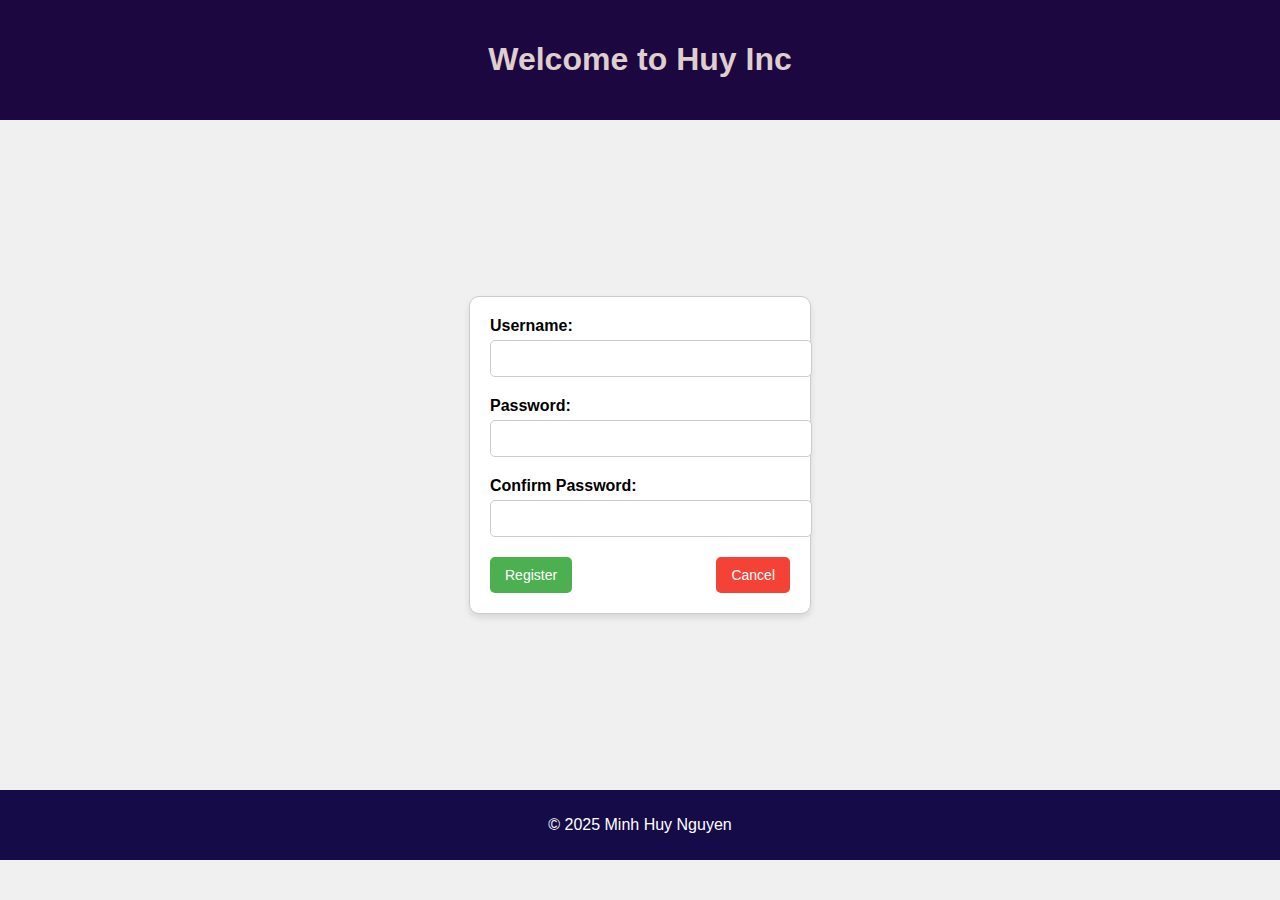
<file: project for register/index.html>
<!DOCTYPE html>
<html lang="en">
<head>
    <meta charset="UTF-8">
    <meta name="viewport" content="width=device-width, initial-scale=1.0">
    <title>Assignment 6</title>
    <link rel="stylesheet" href="css/css.css">
</head>
<body>
    <header>
        <h1>Welcome to Huy Inc</h1>
    </header>

    <main>
        <form id="registerForm" action="https://httpbin.org/post" method="POST">
            <div class="form-group">
                <label for="username">Username:</label>
                <input type="text" id="username" name="username" required>
                <span class="error" id="usernameError"></span>
            </div>

            <div class="form-group">
                <label for="password">Password:</label>
                <input type="password" id="password" name="password" required>
                <span class="error" id="passwordError"></span>
            </div>

            <div class="form-group">
                <label for="confirmPassword">Confirm Password:</label>
                <input type="password" id="confirmPassword" name="confirmPassword" required>
                <span class="error" id="confirmPasswordError"></span>
            </div>

            <div class="form-buttons">
                <button type="submit" id="registerButton">Register</button>
                <button type="button" id="cancelButton">Cancel</button>
            </div>
        </form>
    </main>

    <footer>
        <p>&copy; 2025 Minh Huy Nguyen</p>
    </footer>

    <script src="js/js.js"></script>
</body>
</html>
</file>
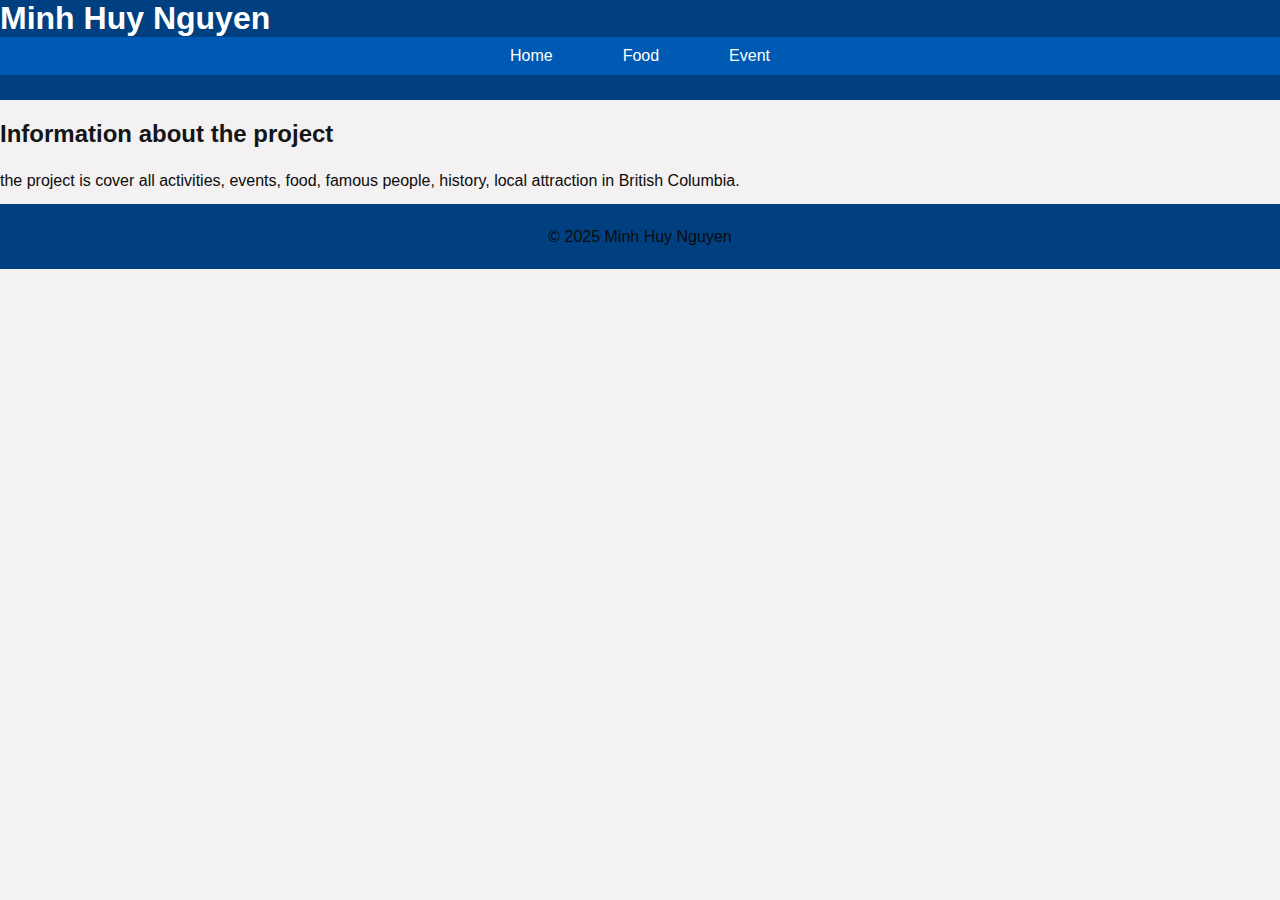
<file: Discover British Columbia/html/about.html>
<!doctype html>
<html lang="en">
  <head>
    <meta charset="UTF-8" />
    <meta name="viewport" content="width=device-width, initial-scale=1.0" />
    <title>Information about the project</title>
    <link rel="stylesheet" href="../css/css.css">
  </head>
  <body>
    <header>
      <h1>Minh Huy Nguyen</h1>
      <nav>
        <ul>
          <li><a href="index.html">Home</a></li>
          <li><a href="Food.html">Food</a></li>
          <li><a href="Event.html">Event</a></li>
        </ul>
      </nav>
    </header>
    </header>
    <section>
      <h2>Information about the project</h2>
      <p>
        the project is cover all activities, events, food, famous people, history, local attraction in British Columbia.
      </p>
    </section>

    <footer>
      <p>&copy; 2025 Minh Huy Nguyen</p>
    </footer>
    
  </body>
</html>
</file>
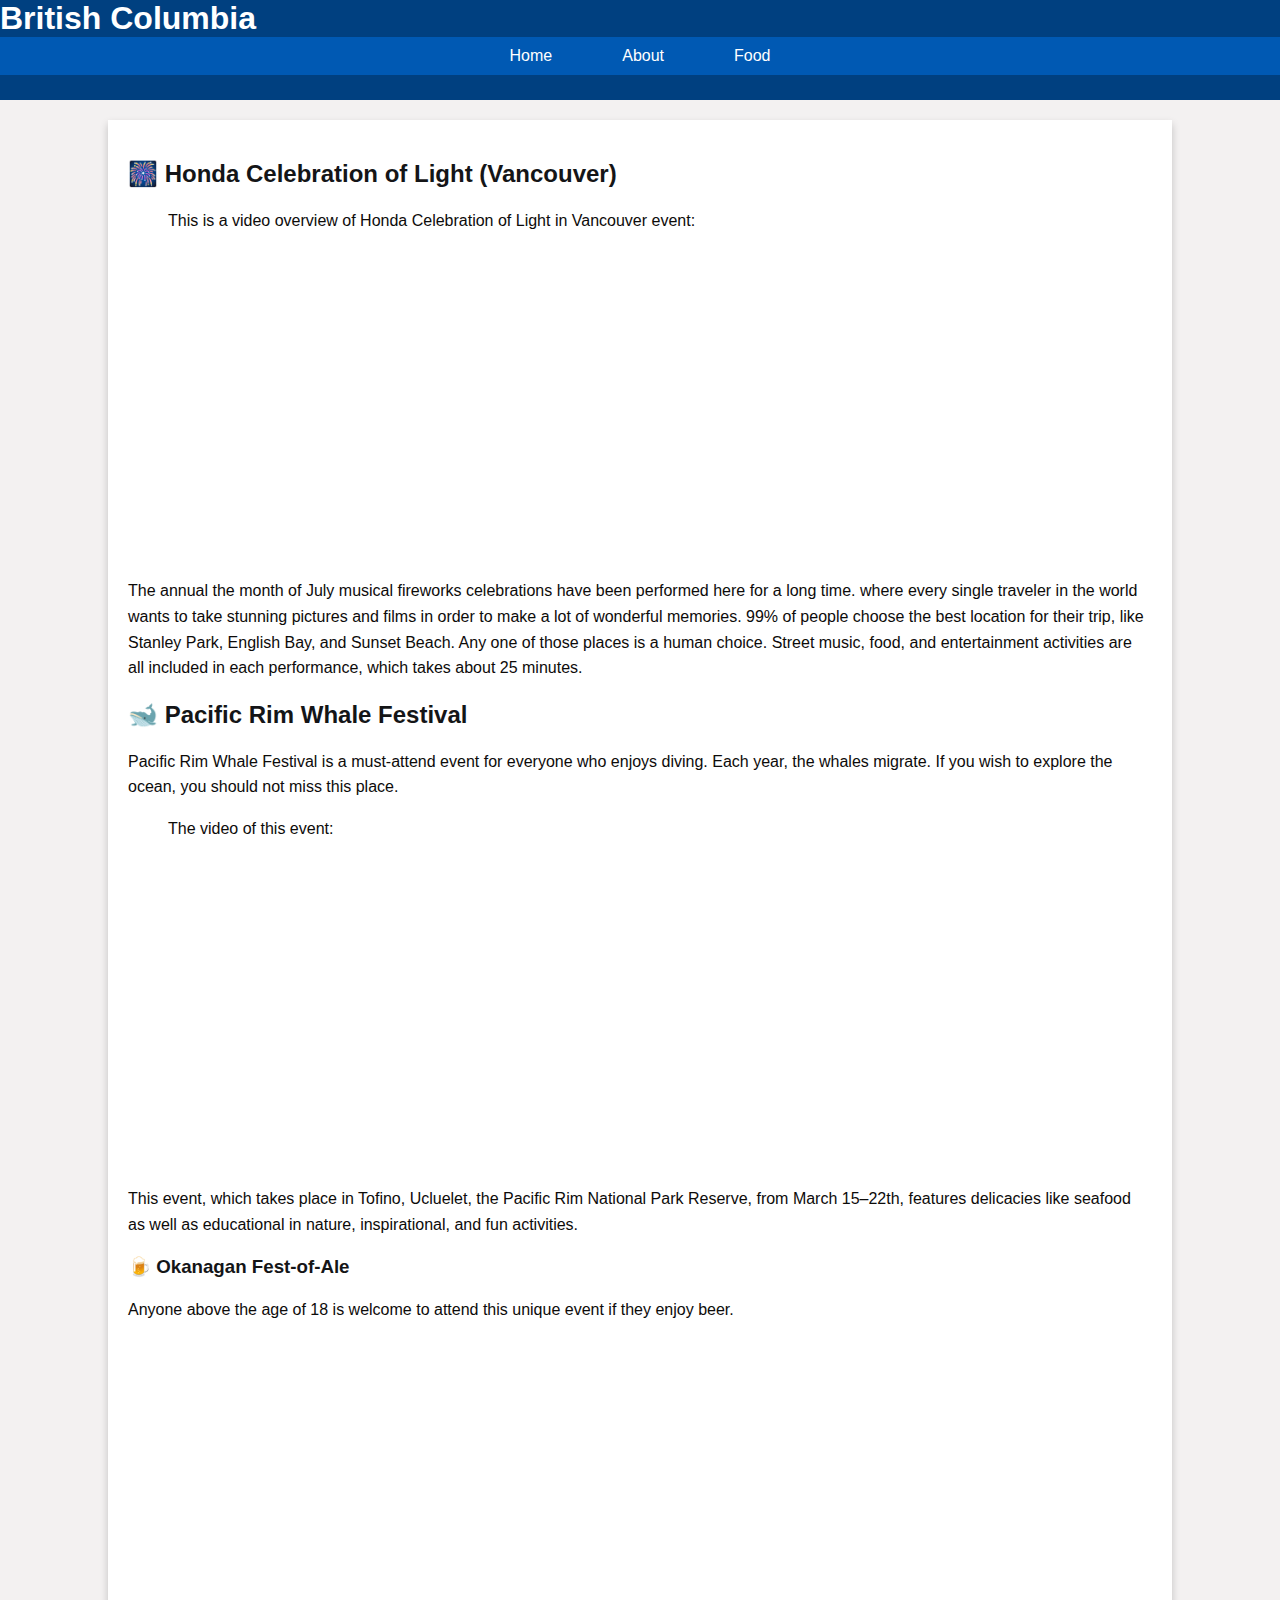
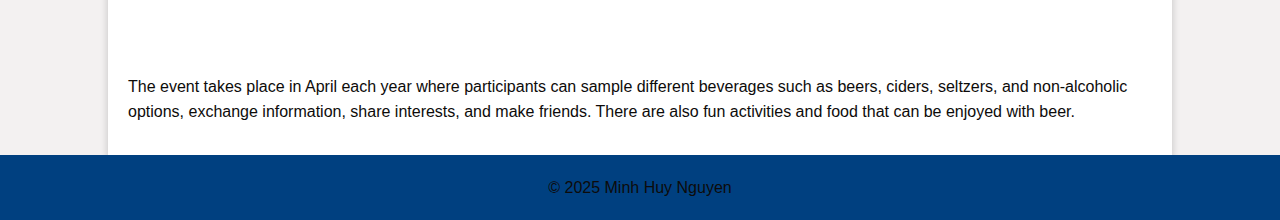
<file: Discover British Columbia/html/Event.html>
<!DOCTYPE html>
<html lang="en">
<head>
    <meta charset="UTF-8">
    <meta name="viewport" content="width=device-width, initial-scale=1.0">
    <title>Event in British Columbia</title>
    <link rel="stylesheet" href="../css/css.css">
</head>
<body>
    <header>
      <h1>British Columbia</h1>
      <nav>
        <ul>
          <li><a href="index.html">Home</a></li>
          <li><a href="about.html">About</a></li>
          <li><a href="Food.html">Food</a></li>
        </ul>
      </nav>
    </header>

    <div class="container">
      <section>
        <h2>🎆 Honda Celebration of Light (Vancouver)</h2>
        <figure>
            <p>This is a video overview of Honda Celebration of Light in Vancouver event:</p>
<iframe width="560" height="315" src="https://www.youtube.com/embed/CgeIzEewMhM?si=oVyoeIbtflIJIVTL" title="YouTube video player" frameborder="0" allow="accelerometer; autoplay; clipboard-write; encrypted-media; gyroscope; picture-in-picture; web-share" referrerpolicy="strict-origin-when-cross-origin" allowfullscreen></iframe>
        </figure>
        <p>The annual the month of July musical fireworks celebrations have been performed here for a long time.
         where every single traveler in the world wants to take stunning pictures and films in order to make a lot of wonderful memories. 99% of people choose the best location for their trip, like Stanley Park, English Bay, and Sunset Beach. Any one of those places is a human choice. Street music, food, and entertainment activities are all included in each performance, which takes about 25 minutes.
        </p>
      </section>

      <section>
        <h2>🐋 Pacific Rim Whale Festival</h2>
        <p>Pacific Rim Whale Festival is a must-attend event for everyone who enjoys diving.  Each year, the whales migrate. 
           If you wish to explore the ocean, you should not miss this place. </p>
        <figure>
          <p>The video of this event:</p>
          <iframe width="560" height="315" src="https://www.youtube.com/embed/QJ6WiO-4_XE?si=PDnwZ2V5wTI-Dvkk" title="YouTube video player" frameborder="0" allow="accelerometer; autoplay; clipboard-write; encrypted-media; gyroscope; picture-in-picture; web-share" referrerpolicy="strict-origin-when-cross-origin" allowfullscreen></iframe>
        </figure> 
        <p>This event, which takes place in Tofino, Ucluelet, the Pacific Rim National Park Reserve, from March 15–22th, features delicacies like seafood as well as educational in nature, inspirational, and fun activities.</p> 
      </section>

      <section>
        <h3>🍺 Okanagan Fest-of-Ale</h3>
        <p>Anyone above the age of 18 is welcome to attend this unique event if they enjoy beer.</p>
        <figure>
          <iframe width="560" height="315" src="https://www.youtube.com/embed/XPHkrk76WEA?si=ZkpohwetrtBeeZ13" title="YouTube video player" frameborder="0" allow="accelerometer; autoplay; clipboard-write; encrypted-media; gyroscope; picture-in-picture; web-share" referrerpolicy="strict-origin-when-cross-origin" allowfullscreen></iframe>
        </figure>
        <p>The event takes place in April each year where participants can sample different beverages such as beers, ciders, seltzers, and non-alcoholic options, exchange information, share interests, and make friends. There are also fun activities and food that can be enjoyed with beer.</p>
      </section>
    </div>

    <footer>
      <p>&copy; 2025 Minh Huy Nguyen</p>
    </footer>
</body>
</html>
</file>
<file: project for register/css/css.css>
body {
    font-family: Arial, sans-serif;
    margin: 0;
    padding: 0;
    background-color:#f0f0f0;
}

header {
    text-align: center;
    padding: 20px;
    background-color:#1d0740;
    color: rgb(223, 206, 206);
    margin-bottom: 20px;
}

main {
    display: flex;
    justify-content: center;
    align-items: center;
    min-height: 70vh;
}

form {
    background: white;
    border: 1px solid #ccc;
    border-radius: 10px;
    padding: 20px;
    width: 300px;
    box-shadow: 0 4px 6px rgba(0, 0, 0, 0.1);
}

.form-group {
    margin-bottom: 15px;
}

label {
    display: block;
    margin-bottom: 5px;
    font-weight: bold;
}

input {
    width: 100%;
    padding: 10px;
    margin-bottom: 5px;
    border: 1px solid #ccc;
    border-radius: 5px;
}

.error {
    color: red;
    font-size: 12px;
    display: none;
}

.form-buttons {
    display: flex;
    justify-content: space-between;
}

button {
    padding: 10px 15px;
    border: none;
    border-radius: 5px;
    color: white;
    font-size: 14px;
    cursor: pointer;
}

#registerButton {
    background-color: #4CAF50;
}

#cancelButton {
    background-color: #f44336;
}


footer {
    text-align: center;
    margin-top: 20px;
    padding: 10px;
    background-color: #150b49;
    color: white;
}
</file>
<file: Discover British Columbia/css/css.css>
body {
    font-family: Arial, sans-serif; 
    margin: 0;
    padding: 0;
    background-color: #f3f1f1; 
    color: #333; 
}
  
.container{
    width: 80%; 
    margin: auto; 
    background-color: #ffffff; 
    padding: 20px;
    box-shadow: 0 4px 8px rgba(0, 0, 0, 0.2); 
}
  
header {
    background-color: #004080; 
    color: white; 
    height: 100px; 
    align-items: center; 
    justify-content: center; 
    margin-bottom: 20px;
  }
  
header h1 {
    margin: 0;
}

nav ul {
    list-style: none;
    margin: 0;
    padding: 0;
    display: flex;
    justify-content: center;
    background-color: #0059b3;
}
  
nav li {
    margin: 0 15px;
}

nav a {
    color: white; 
    text-decoration: none;
    padding: 10px 20px;
    display: block;
}

nav a:hover {
    background-color: #003366; 
    color: white;
}
  

img {
    max-width: 100%; 
    height: auto; 
    border: 3px solid #ccc; 
    border-radius: 10px; 
    box-shadow: 0 4px 8px rgba(0, 0, 0, 0.2); 
}

h2, h3 {
    color: #141517; 
}
  
p {
    font-size: 16px; 
    line-height: 1.6; 
    margin: 10px 0;
    color: rgb(13, 11, 10);
}
  
footer {
    background-color: #004080; 
    color: white; 
    text-align: center;
    padding: 10px 0;
    font-size: 14px;
}
  
.left-column {
    width: 40%; 
    float: left;
    padding: 15px;
}
  
.right-column {
    width: 60%; 
    float: right;
    padding: 15px;
}
</file>
